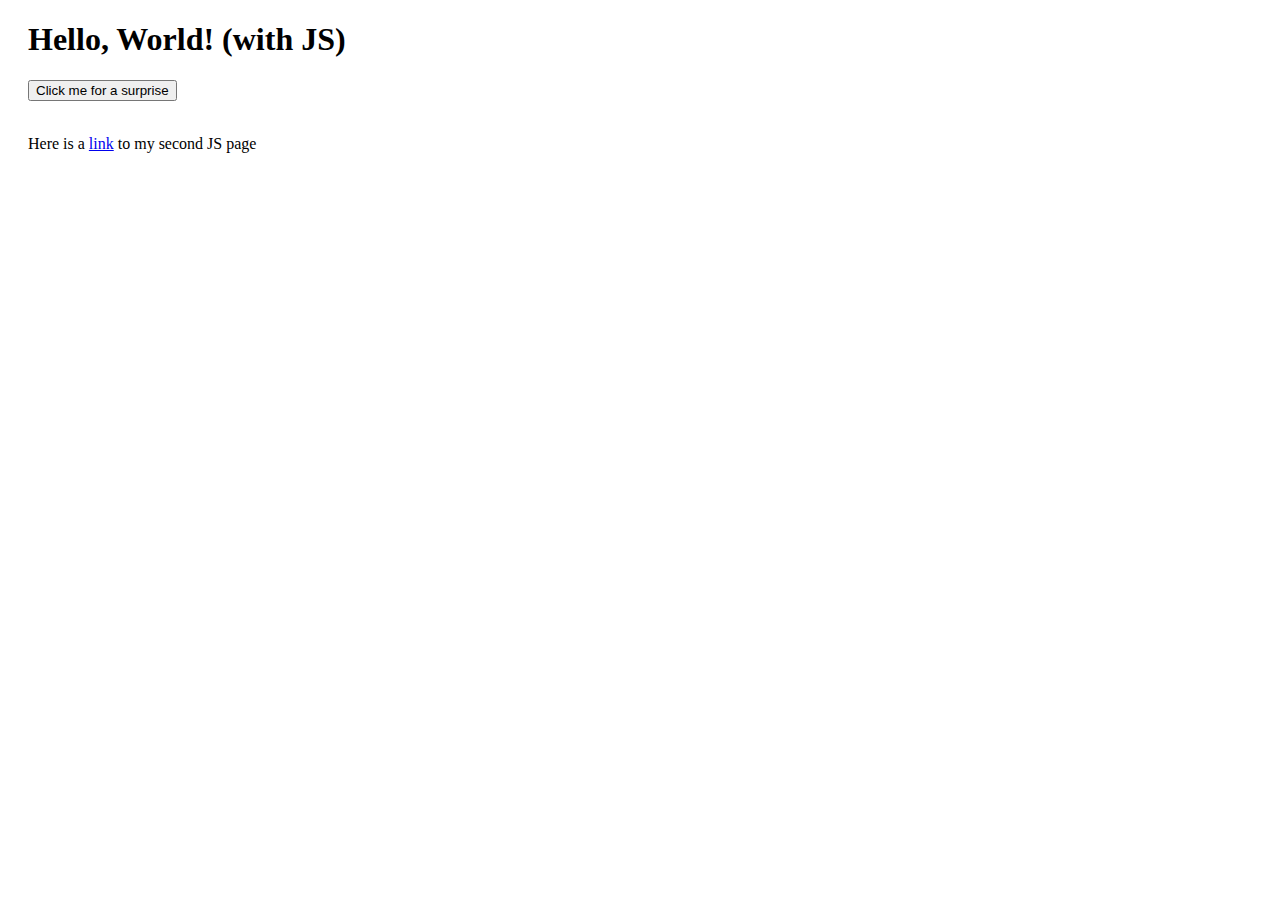
<file: index.html>
<!DOCTYPE html>
<!--Unit1-07-Intro-to-Js-->
<html lang="en-ca">
	<head>
		<!-- Metadata -->
		<meta charset="utf-8">
		<meta name="description" content="My first web page with JS">
		<meta name="keyword" content="immaculata, ics2o">
		<meta name="author" content="Graeme Barbe">
		<meta name="viewport" content="width=device-width, intial-scale-1.0">
		<!-- Google's MDL -->
		<link rel="stylesheet" href="https://fonts.googleapis.com/icon?family=Material+Icons">
		<link rel="stylesheet" href="https://code.getmdl.io/1.3.0/material.purple-light_green.min.css" />
		<script defer src="https://code.getmdl.io/1.3.0/material.min.js"></script>
		<!-- Favicon -->
		<link rel="apple-touch-icon" sizes="180x180" href="./fav_index/apple-touch-icon.png">
		<link rel="icon" type="image/png" sizes="32x32" href="./fav_index/favicon-32x32.png">
		<link rel="icon" type="image/png" sizes="16x16" href="./fav_index/favicon-16x16.png">
		<link rel="manifest" href="./fav_index/site.webmanifest">
		<title>My first web page with JS</title>
	</head>
 	<body>
		<!-- Google's MDL -->
		<script defer src="https://code.getmdl.io/1.3.0/material.min.js"></script>
		<div class="mdl-layout mdl-js-layout mdl-layout--fixed-header">
			
			<!-- Container for webpage content -->
			<main class = "mdl-layout__content" style = "padding-left:20px">

				<!-- Header -->
				<h1>Hello, World! (with JS)</h1>

				<!-- Button alert -->
				<script>
					function mybuttonclicked() {
					alert("Hello World!")
					}
				</script>
	
				<!-- Flat button with ripple -->
				<button onclick="mybuttonclicked()" class="mdl-button mdl-js-button mdl-js-ripple-effect">
	 				Click me for a surprise 
				</button>

				<!-- Link to second web page -->
				<br></br>
				<p>Here is a <a href="./index2.html">link</a> to my second JS page</p>
			</main>
		</div>
	</body>
</html>
</file>
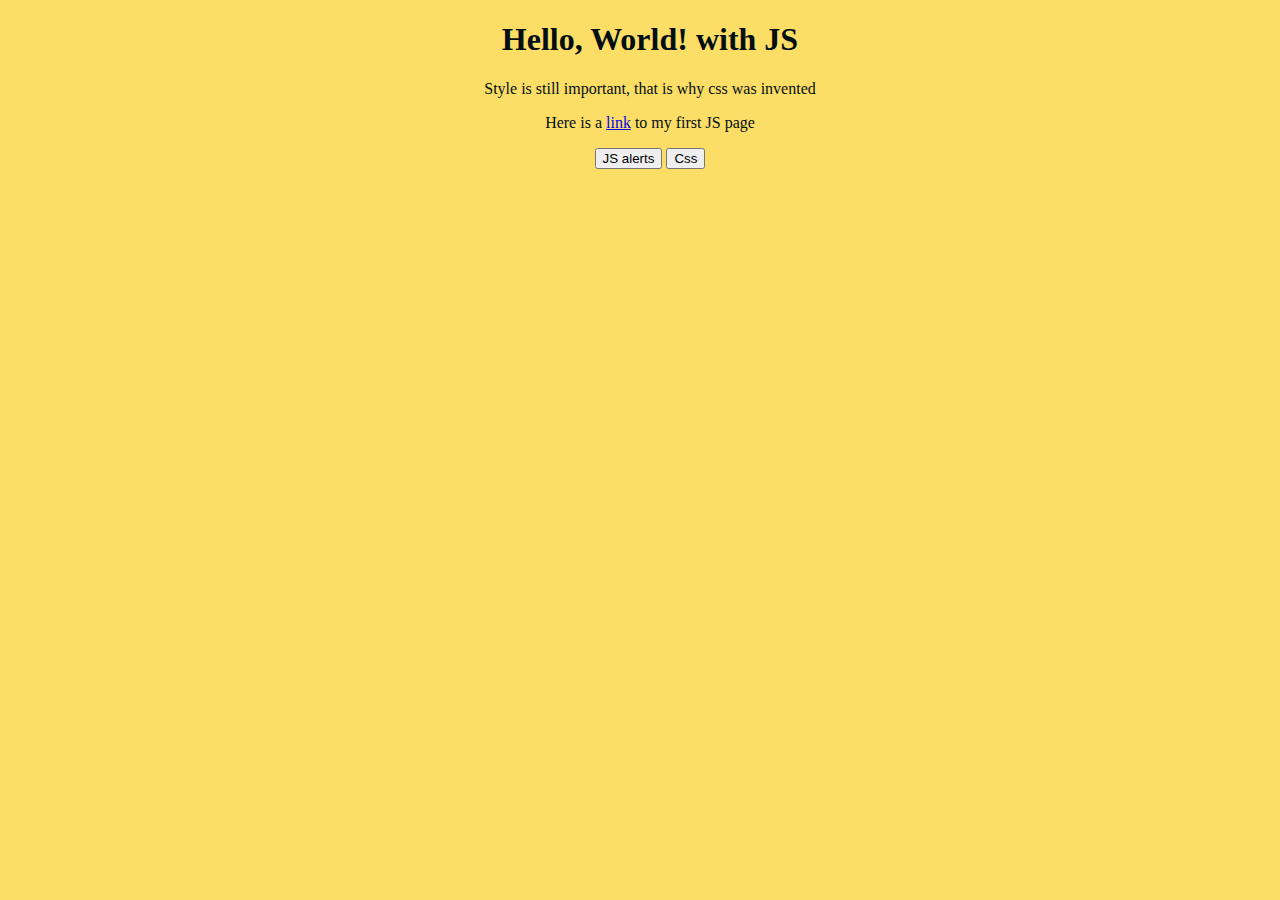
<file: index2.html>
<!DOCTYPE html>
<!--Unit1-07-Intro-to-Js-->
<html lang="en-ca">
	<head>
		<!-- Metadata -->
		<meta charset="utf-8">
		<meta name="description" content="My second web page with JS">
		<meta name="keyword" content="immaculata, ics2o">
		<meta name="author" content="Graeme Barbe">
		<meta name="viewport" content="width=device-width, intial-scale-1.0">
		<!-- Google's MDL -->
		<link rel="stylesheet" href="https://fonts.googleapis.com/icon?family=Material+Icons">
		<link rel="stylesheet" href="https://code.getmdl.io/1.3.0/material.light_blue-orange.min.css" />
		<script defer src="https://code.getmdl.io/1.3.0/material.min.js"></script>
		<!-- Favicon -->
		<link rel="apple-touch-icon" sizes="180x180" href="./fav_index2/apple-touch-icon.png">
		<link rel="icon" type="image/png" sizes="32x32" href="./fav_index2/favicon-32x32.png">
		<link rel="icon" type="image/png" sizes="16x16" href="./fav_index2/favicon-16x16.png">
		<link rel="manifest" href="./fav_index2/site.webmanifest">
		<link rel="stylesheet" href="./css/style.css">
		<title>My second web page with JS</title>
	</head>
 	<body>
		<!-- Google's MDL -->
		<script defer src="https://code.getmdl.io/1.3.0/material.min.js"></script>
		<div class="mdl-layout mdl-js-layout mdl-layout--fixed-header">
			
			<!-- Container for webpage content -->
			<main class = "mdl-layout__content" style = "padding-left:20px">

				<!-- Header -->
				<center><h1>Hello, World! with JS</h1>
	
				<!-- Text and link -->
				<p>Style is still important, that is why css was invented</p>
				<p>Here is a <a href="./index.html">link</a> to my first JS page</p>
			
				<!-- Primary-colored flat button -->
				<button onclick="buttonClickme()"class="mdl-button mdl-js-button mdl-button--primary">
  					JS alerts
				</button>

				<!-- Colored raised button -->
				<button onclick="buttonCss()" class="mdl-button mdl-js-button mdl-button--raised mdl-button--colored">
  					Css
				</button>

				<!-- Button sript -->
				<script>
					function buttonClickme() {
						alert("Yay for JS")
					}

					function buttonCss() {
						alert("Proper Style is still important")
					}
				</script></center>
			</main>
		</div>
	</body>
</html>
</file>
<file: css/style.css>
/* Created by: Graeme
 * Created on: Mar 4 2022
 * This CSS file defines the style for index2.html 
*/

body {
	background-color: rgb(252, 222, 103);
}

h1{
	color: rgb(3, 14, 18)
}

p{
	color: rgb(3, 14, 18)
}
</file>
